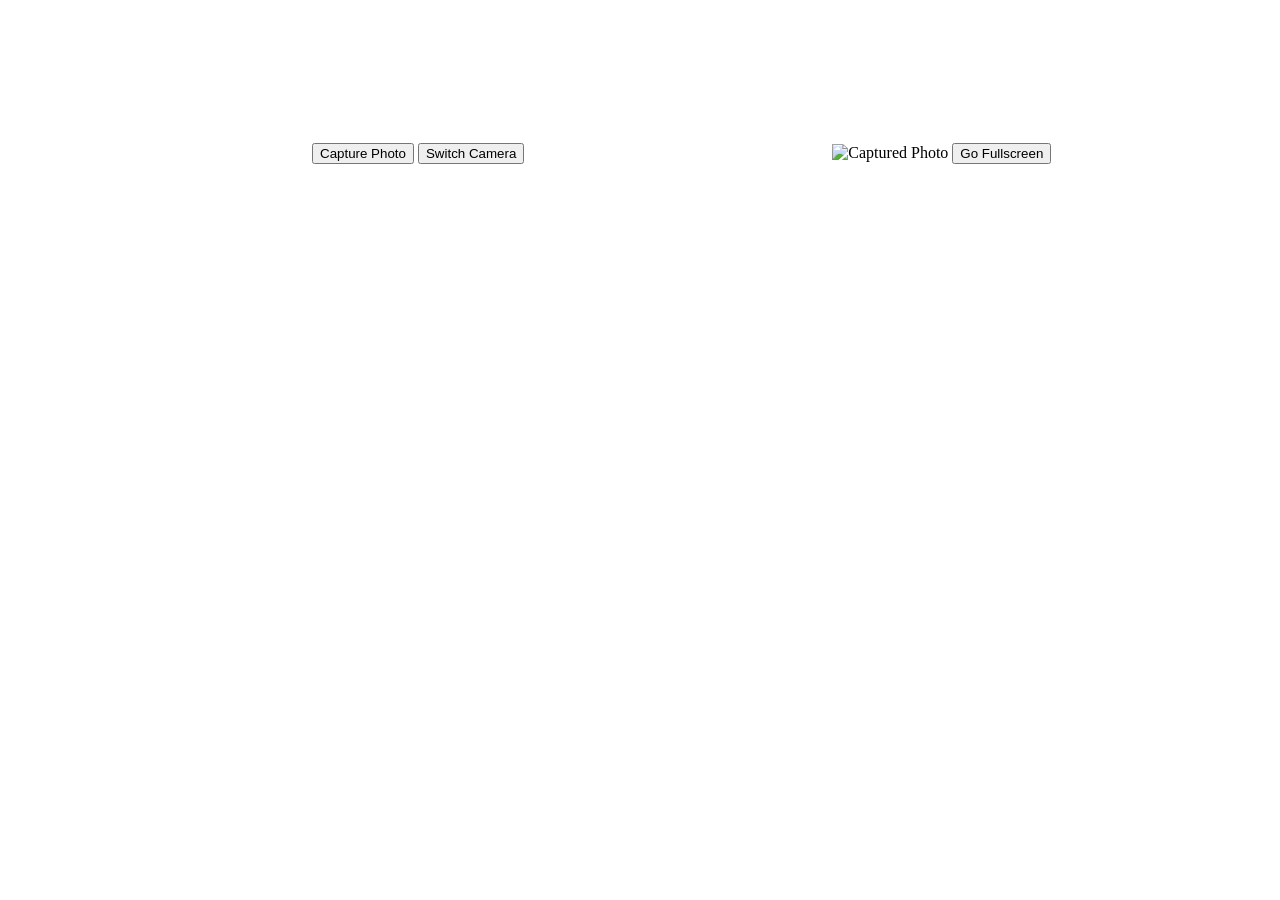
<file: try.html>
<!DOCTYPE html>
<html>
<head>
    <title>Capture Photo</title>
</head>
<body>
    <video id="video" autoplay></video>
    <button id="capture">Capture Photo</button>
    <button id="switchCamera">Switch Camera</button>
    <canvas id="canvas"></canvas>
    <img id="photo" alt="Captured Photo">
    <button id="fullscreenButton">Go Fullscreen</button>

    <script>
        let currentCamera = 'environment'; // 'environment' is rear camera, 'user' is front camera

        const video = document.getElementById('video');
        const canvas = document.getElementById('canvas');
        const photo = document.getElementById('photo');
        const captureButton = document.getElementById('capture');
        const switchCameraButton = document.getElementById('switchCamera');

        // Function to get user media based on the currentCamera value
        function getUserMedia() {
            navigator.mediaDevices.getUserMedia({ video: { facingMode: currentCamera } })
                .then((stream) => {
                    video.srcObject = stream;
                })
                .catch((error) => {
                    console.error('Error accessing camera:', error);
                });
        }

        // Switch camera button click handler
        switchCameraButton.addEventListener('click', () => {
            currentCamera = currentCamera === 'environment' ? 'user' : 'environment';
            if (video.srcObject) {
                video.srcObject.getTracks().forEach(track => track.stop());
            }
            getUserMedia();
        });

        // Get user media (camera)
        getUserMedia();

        // Capture photo from video stream
        captureButton.addEventListener('click', () => {
            canvas.width = video.videoWidth;
            canvas.height = video.videoHeight;
            canvas.getContext('2d').drawImage(video, 0, 0, canvas.width, canvas.height);
            photo.src = canvas.toDataURL('image/png');
            video.pause();  // Pause the video stream after capturing a photo
        });
    </script>
    <script>
        function openFullscreen() {
  var elem = document.documentElement;
  if (elem.requestFullscreen) {
    elem.requestFullscreen();
  } else if (elem.mozRequestFullScreen) { // Firefox
    elem.mozRequestFullScreen();
  } else if (elem.webkitRequestFullscreen) { // Chrome, Safari and Opera
    elem.webkitRequestFullscreen();
  } else if (elem.msRequestFullscreen) { // IE/Edge
    elem.msRequestFullscreen();
  }
}
var fullscreenButton = document.getElementById('fullscreenButton');
fullscreenButton.addEventListener('click', openFullscreen);
openFullscreen()
    </script>
</body>
</html>
</file>
